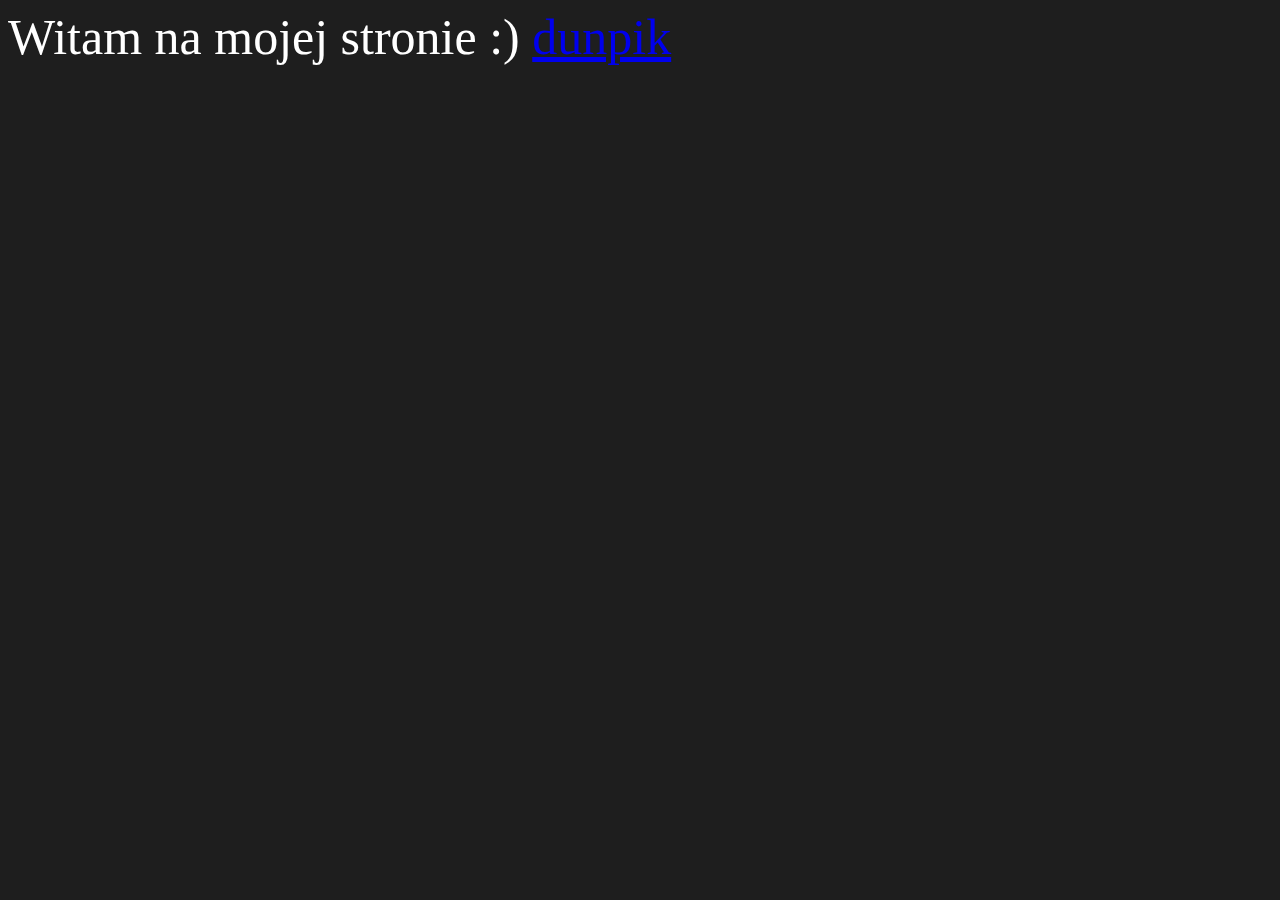
<file: index.html>
<!DOCTYPE html>
<html lang="en">
<head>
    <meta charset="UTF-8">
    <meta name="viewport" content="width=device-width, initial-scale=1.0">
    <title>Document</title>
    <link rel="stylesheet" href="style.css">
</head>
<body>
    Witam na mojej stronie :)
    <a href="./dunpik">dunpik</a>
</body>
</html>
</file>
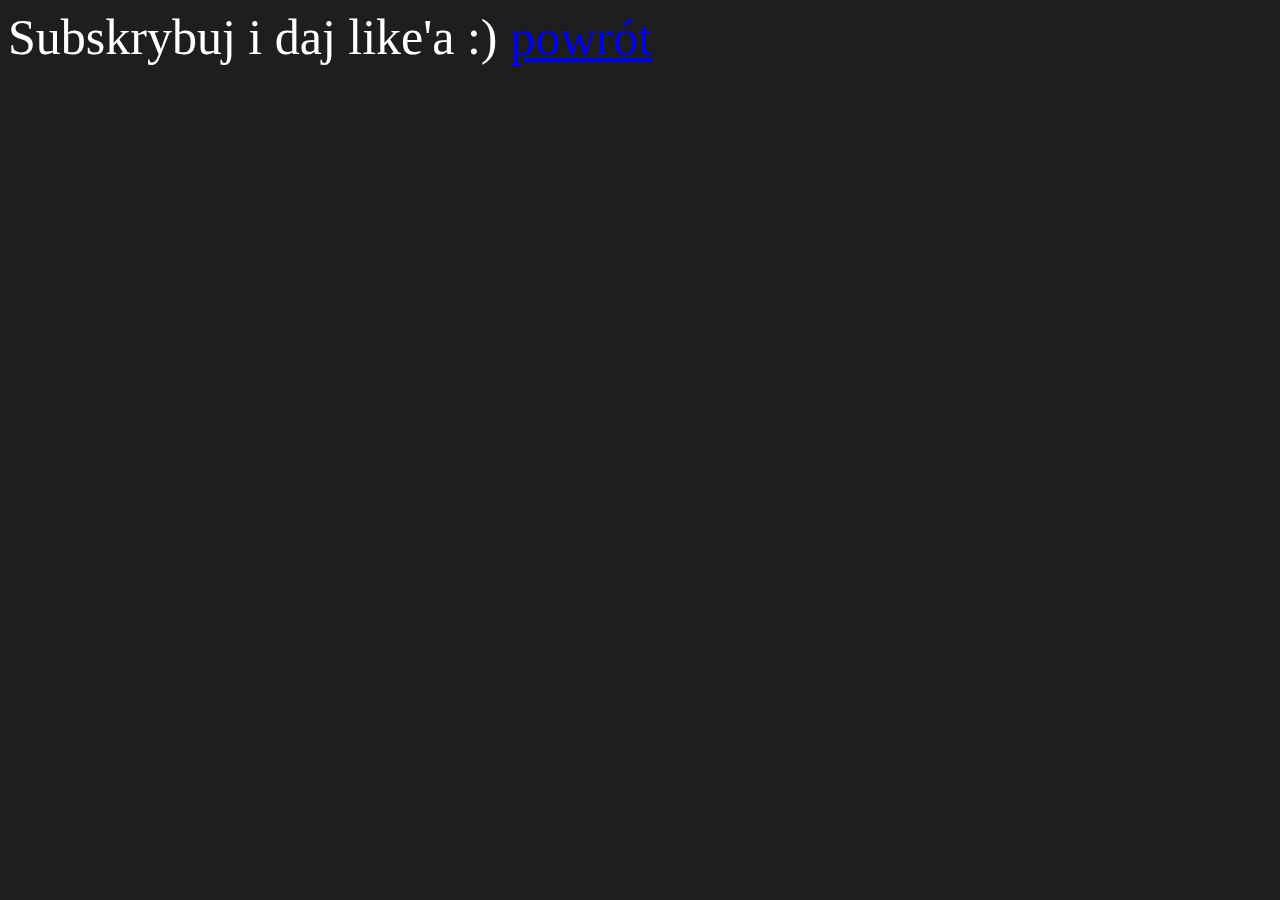
<file: dunpik.html>
<!DOCTYPE html>
<html lang="en">
<head>
    <meta charset="UTF-8">
    <meta name="viewport" content="width=device-width, initial-scale=1.0">
    <title>Document</title>
    <link rel="stylesheet" href="style.css">
</head>
<body>
    Subskrybuj i daj like'a :)
    <a href="./">powrót</a>
</body>
</html>
</file>
<file: style.css>
body {
background-color: #1e1e1e;
color: white;
font-size: 50px;
}
</file>
